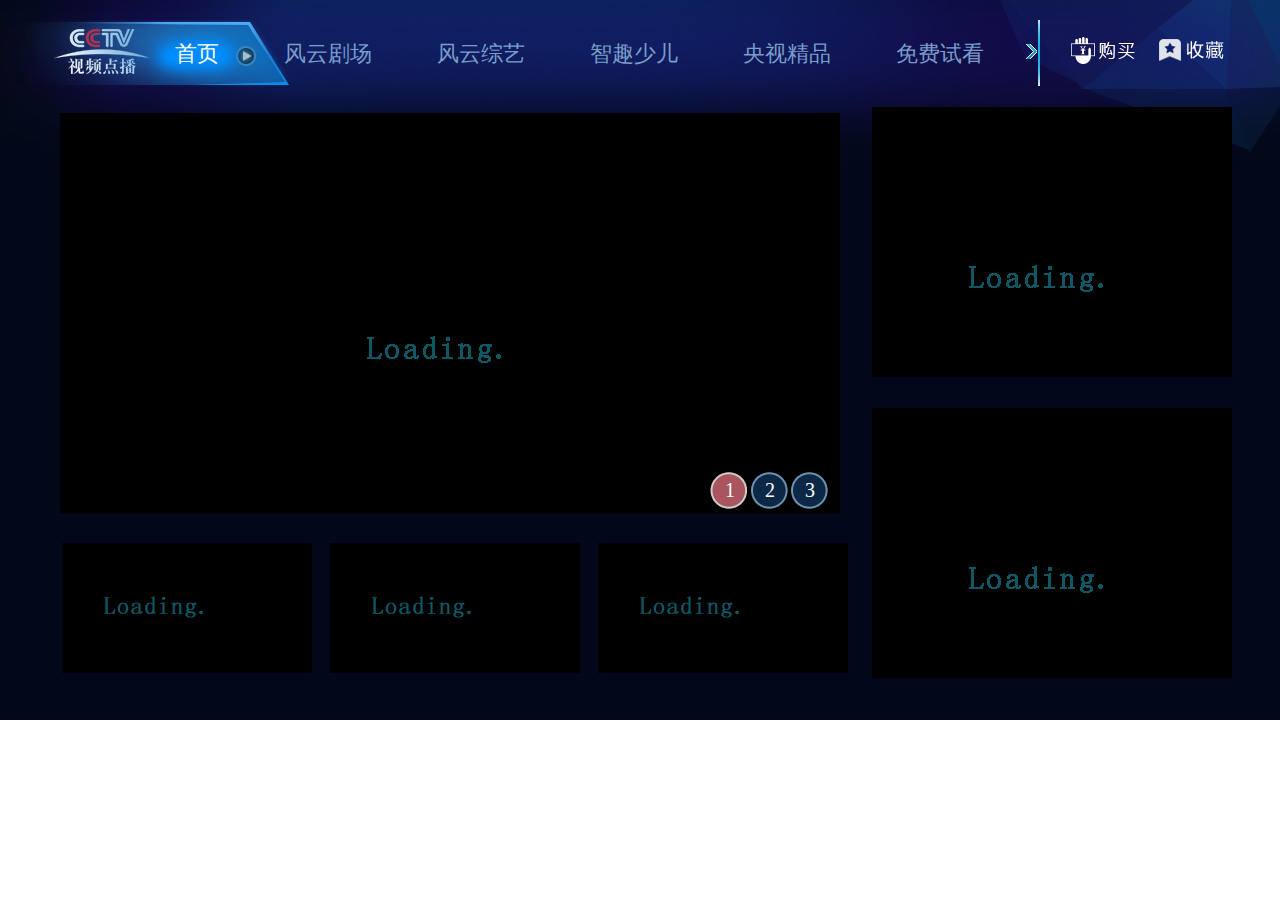
<file: index.html>
<!DOCTYPE html PUBLIC "-//W3C//DTD XHTML 1.0 Transitional//EN" "http://www.w3.org/TR/xhtml1/DTD/xhtml1-transitional.dtd">
<html xmlns="http://www.w3.org/1999/xhtml">

<head>
    <meta http-equiv="Content-Type" content="text/html; charset=utf-8" />
    <title>风云点播</title>
    <link rel="stylesheet" href="css/reset.css" />
    <link id="tipWindow" type="text/css" rel="stylesheet" href="css/tipWindow.css" />
    <link href="./css/index.css" rel="stylesheet">
    <link rel="stylesheet" type="text/css" href="css/secondPage.css">
</head>

<body>
    <div id="tip_visibility" class="tip_visibility">
        <div class="cover"></div>
        <div class="tip_window" id="tip_window"></div>
    </div>
    <div id="buyLayout">
        <h3 style="color:red;">系统错误未获取账户余额。</h3>
        <ul id="buyChose">
            <li><span class="old">余额购买1个月<span class="linethrough">（16元）</span></span><span class="new">限时促销:12元</span></li>
            <li><span class="old">微信购买1个月<span class="linethrough">（16元）</span></span><span class="new">限时促销:12元</span></li>
            <li><span class="old">余额购买3个月<span class="linethrough">（42元）</span></span><span class="new">限时促销:32元</span></li>
            <li><span class="old">微信购买3个月<span class="linethrough">（42元）</span></span><span class="new">限时促销:32元</span></li>
            <li><span class="old">余额购买12个月<span class="linethrough">（99元）</span></span><span class="new">限时促销:75元</span></li>
            <li><span class="old">微信购买12个月<span class="linethrough">（99元）</span></span><span class="new">限时促销:75元</span></li>
            <li id="last">暂不购买</li>
        </ul>
        <p id=buyConfirmText class="showHidden">请您确定订购数量：</p>
        <ul id="buyConfirm" class="showHidden">
            <li>确认</li>
            <li>取消</li>
        </ul>
    </div>
    <div id="navBar" class="clear">
        <img id="logo" src="image/logo.png" />
        <div id="navWrapperOut" class="nav0">
            <div id="navWrapperInner" class="navRight">
                <ul id="nav">
                    <li class="wordAction">首页</li>
                    <li>风云剧场</li>
                    <li>风云综艺</li>
                    <li>智趣少儿</li>
                    <li>央视精品</li>
                    <li>免费试看</li>
                    <li>风云3D</li>
                </ul>
            </div>
        </div>
        <ul id="buyCollect">
            <li id="buy" class="buyCollectFocus"></li>
            <li id="collect"></li>
        </ul>
        <div id="navSecond" class="showHidden">
            <ul id="navSecondContent">
            </ul>
        </div>
    </div>
    <!-- navBar end -->
    <div id="content">
        <ul id="show">
            <li id='showBig' class="choseFrame1">
                <ul id="showBigPic">
                    <li class="showPic"><img src="image/showPIC.gif" alt="" /></li>
                    <li><img src="image/showPIC.gif" alt="" /></li>
                    <li><img src="image/showPIC.gif" alt="" /></li>
                </ul>
                <div id="mark"></div>
                <div id="warpMark">
                    <p id="title"></p>
                    <ul id='circle'>
                        <li class="circleFocus">1</li>
                        <li>2</li>
                        <li>3</li>
                    </ul>
                </div>
            </li>
            <li id='showMidd1' class="choseFrame2"><img src="image/test_03.gif" alt="" /></li>
            <li id='showMidd2' class="choseFrame2"><img src="image/test_03.gif" alt="" /></li>
            <li id='showSm1' class="choseFrame3"><img src="image/test_07.gif" alt="" /></li>
            <li id='showSm2' class="choseFrame3"><img src="image/test_07.gif" alt="" /></li>
            <li id='showSm3' class="choseFrame3"><img src="image/test_07.gif" alt="" /></li>
        </ul>
        <div id="secondShow" class="showHidden">
            <img id="i_0" src="./img/index_jiaobiao_gaoqing.png" class="jiaobiao" />
            <img id="i_1" src="./img/index_jiaobiao_gaoqing.png" class="jiaobiao" />
            <img id="i_2" src="./img/index_jiaobiao_gaoqing.png" class="jiaobiao" />
            <img id="i_3" src="./img/index_jiaobiao_gaoqing.png" class="jiaobiao" />
            <img id="i_4" src="./img/index_jiaobiao_gaoqing.png" class="jiaobiao" />
            <img id="i_5" src="./img/index_jiaobiao_gaoqing.png" class="jiaobiao" />
            <img id="i_6" src="./img/index_jiaobiao_gaoqing.png" class="jiaobiao" />
            <img id="i_7" src="./img/index_jiaobiao_gaoqing.png" class="jiaobiao" />
            <img id="i_8" src="./img/index_jiaobiao_gaoqing.png" class="jiaobiao" />
            <img id="i_9" src="./img/index_jiaobiao_gaoqing.png" class="jiaobiao" />
            <img id="i_10" src="./img/index_jiaobiao_gaoqing.png" class="jiaobiao" />
            <img id="i_11" src="./img/index_jiaobiao_gaoqing.png" class="jiaobiao" />
            <img id="g_0" src="./img/index_jiaobiao_new.png" class="jiaobiao" />
            <img id="g_1" src="./img/index_jiaobiao_new.png" class="jiaobiao" />
            <img id="g_2" src="./img/index_jiaobiao_new.png" class="jiaobiao" />
            <img id="g_3" src="./img/index_jiaobiao_new.png" class="jiaobiao" />
            <img id="g_4" src="./img/index_jiaobiao_new.png" class="jiaobiao" />
            <img id="g_5" src="./img/index_jiaobiao_new.png" class="jiaobiao" />
            <img id="g_6" src="./img/index_jiaobiao_new.png" class="jiaobiao" />
            <img id="g_7" src="./img/index_jiaobiao_new.png" class="jiaobiao" />
            <img id="g_8" src="./img/index_jiaobiao_new.png" class="jiaobiao" />
            <img id="g_9" src="./img/index_jiaobiao_new.png" class="jiaobiao" />
            <img id="g_10" src="./img/index_jiaobiao_new.png" class="jiaobiao" />
            <img id="g_11" src="./img/index_jiaobiao_new.png" class="jiaobiao" />
            <ul id="secondShowContent">
                <li>
                    <img src="image/test.gif">
                    <p>名称内容</p>
                </li>
                <li>
                    <img src="image/test.gif">
                    <p>名称内容</p>
                </li>
                <li>
                    <img src="image/test.gif">
                    <p>名称内容</p>
                </li>
                <li>
                    <img src="image/test.gif">
                    <p>名称内容</p>
                </li>
                <li>
                    <img src="image/test.gif">
                    <p>名称内容</p>
                </li>
                <li>
                    <img src="image/test.gif">
                    <p>名称内容</p>
                </li>
                <li>
                    <img src="image/test.gif">
                    <p>名称内容</p>
                </li>
                <li>
                    <img src="image/test.gif">
                    <p>名称内容</p>
                </li>
                <li>
                    <img src="image/test.gif">
                    <p>名称内容</p>
                </li>
                <li>
                    <img src="image/test.gif">
                    <p>名称内容</p>
                </li>
                <li>
                    <img src="image/test.gif">
                    <p>名称内容</p>
                </li>
                <li>
                    <img src="image/test.gif">
                    <p>名称内容</p>
                </li>
            </ul>
            <div id="page">
                <span id="pageNow" class="pageNow">1</span>
                <img src="./image/2_page.png">
                <span id="pageAll" class="pageAll">5</span>
            </div>
            <div id="pagenumber">输入页面自动跳转</div>
        </div>
    </div>
    <!-- content end -->
    <script src="./common/js/global.js"></script>
    <script src="./common/js/commonAPI.js"></script>
    <script src="./common/js/jPanel.js"></script>
    <script src="./common/js/order.js"></script>
    <script src="./script/json2.js"></script>
    <script src='script/index.js'></script>
</body>

</html>
</file>
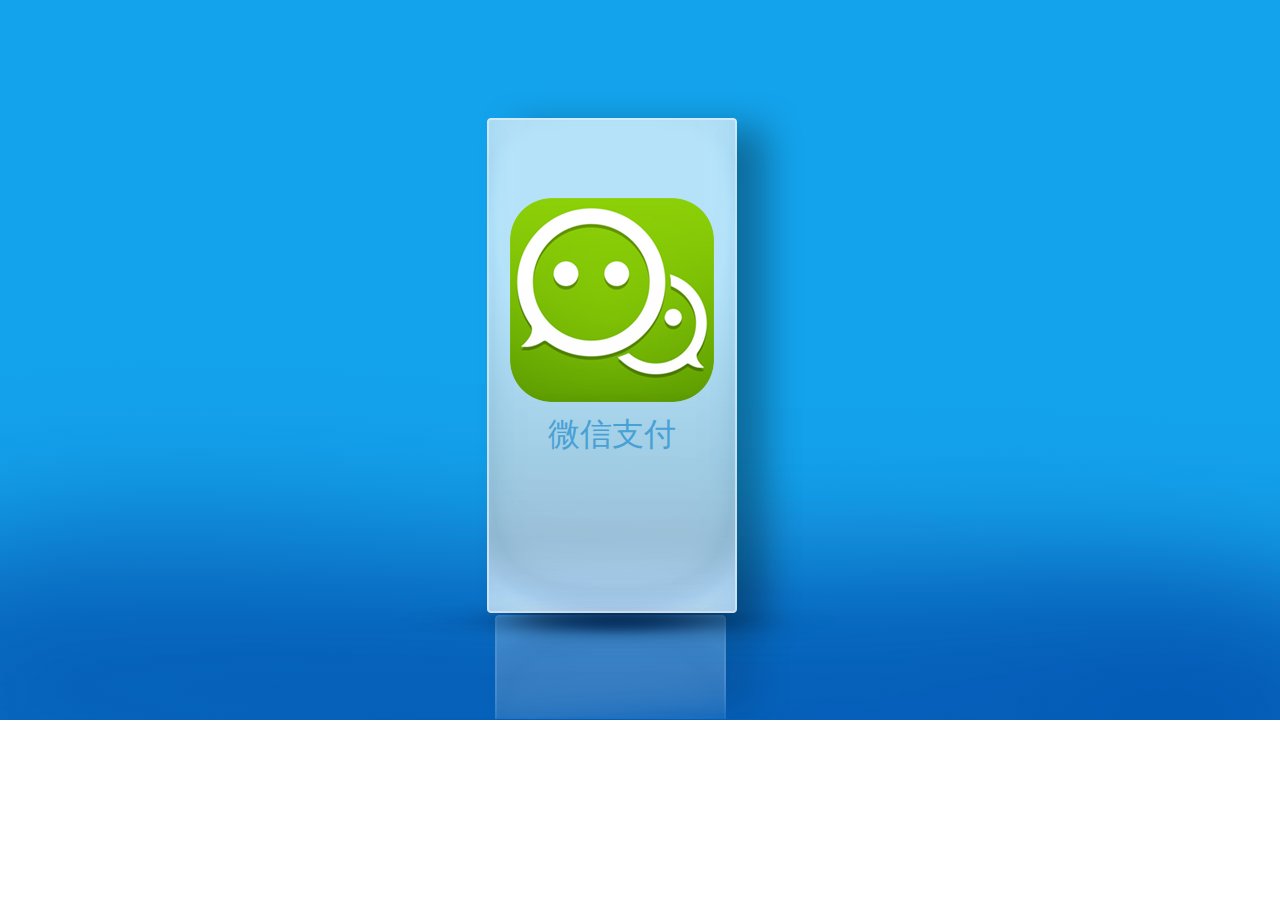
<file: common/js/zf/index.html>
<!DOCTYPE html PUBLIC "-//W3C//DTD XHTML 1.0 Transitional//EN" "http://www.w3.org/TR/xhtml1/DTD/xhtml1-transitional.dtd">
<html xmlns="http://www.w3.org/1999/xhtml">
<head>
<meta http-equiv="Content-Type" content="text/html; charset=utf-8" />
<title>支付流程</title>
</head>
<style>
*{
	padding:0px;
	margin:0px;
	list-style:none;
}
body{
	width:1280px;
	height:720px;
	background:url(images/bg.jpg) no-repeat;
}
.list{
	position:absolute;
	width:1280px;
	height:590px;
	top: 128px;
	text-align:center;
	overflow:hidden;
}
.list li{
	width:280px;
	height:590px;
	display:inline-block;
	margin-left:-40px;
	background:url(images/index_blur.png) no-repeat;
}
.list_focus{
	position:absolute;
	width:444px;
	height:628px;
	background:url(images/index_focus.png) no-repeat;
	left: 150px;
	top: 91px;
	display:none;
}
.logo{
	width:112px;
	height:112px;
	display:block;
	margin-left:44px;
}
label{
	width:200px;
	height:50px;
	text-align:center;
	display:block;
	line-height:50px;
	color:#fff;
	font-size:24px;
}
.cont{
	position:absolute;
	width:200px;
	height:165px;
	top: 120px;
}
#focus{
	position:absolute;
	width:250px;
	height:270px;
	left:241px;
	top:70px;
}
#focus .logo{
	width:204px;
	height:204px;
	margin-left:-3px;
}
#focus label{
	width:250px;
	color:#48a1d4;
	font-size:32px;
	line-height:65px;
	margin-left:-26px;
}
.to_more{
	position:absolute;
	width:280px;
	height:590px;
	background:url(images/index_blur.png) no-repeat;
	left: 1220px;
	top: 128px;
	display:none;
}
.container{
	position:absolute;
	width:1280px;
	height:590px;
	top: 128px;
}
</style>
<body>
	<ul class="list" id="list">
    	<li style="display:none;"></li>
        <li style="margin-left:0px;"></li>
        <li></li>
        <li></li>
        <li></li>
        <li></li>
    </ul>
    <div class="to_more" id="to_more"></div>
    <div class="list_focus" id="list_focus"></div>
    <div id="container" class="container">
		<div class="cont" style="left:17px">
            <img class="logo" src="images/weixin.png" />
            <label>微信支付</label>
        </div>
        <div class="cont" style="left:17px">
            <img class="logo" src="images/jianhang.png" />
            <label>建行支付</label>
        </div>
        <div class="cont">
            <img class="logo third" src="images/zhifubao.png" />
            <label>支付宝支付</label>
        </div>
         <div class="cont">
            <img class="logo" src="images/jianhang.png" />
            <label>建行支付</label>
        </div>
        <div class="cont">
            <img class="logo third" src="images/zhifubao.png" />
            <label>支付宝支付</label>
        </div>
    </div>
</body>
<script src="common/js/global.js"></script>
<script src="common/js/commonAPI.js"></script>
<script>
var productName =  decodeURIComponent(getQueryStr(location.href,"productName"));
var serviceId = getQueryStr(location.href,"serviceId");
var count = getQueryStr(location.href,"count");
var one_position = 513;
var more_spacing = 120;
var focus_gap = 117;
var focus_init = 0;
var one = 0;
var len = 0;
var data = [
{name:"微信支付",photo:"weixin.png"},
]
window.onload = function(){
	op.initLis(data);
	op.setFocus();
}
var op = {
	see_index : 0,
	data_index : 0,
	lis : function(){
		return $("list").getElementsByTagName("li");
	},
	containers : function(){
		return $("container").getElementsByTagName("div");
	},
	initLis : function(data){
		if(data.length > 5){
			len = 5;
			$("to_more").style.display = "block";
		}else{
			len = data.length;
			$("to_more").style.display = "none";
		}
		$("list").innerHTML = "";
		$("container").innerHTML ="";
		one = one_position - (len - 1)*more_spacing;
		focus_init = one - focus_gap;
		for(var i=0;i<data.length;i++){
			var li = document.createElement("li");
			if(i==0){
				li.style.marginLeft = "0px";
			}
			var div = document.createElement("div");
			div.className = "cont";
			div.style.left = one + i*2*more_spacing + "px";
			var img = document.createElement("img");
			img.src = "images/"+data[i].photo;
			img.className = "logo";
			var label =  document.createElement("label");
			label.innerHTML = data[i].name;
			div.appendChild(img);
			div.appendChild(label);
			$("container").appendChild(div);
			$("list").appendChild(li);
			
		}
	},	
	initDiv : function(data){
		var len = op.lis().length > 5 ? 5 : op.lis().length;
		var one = one_position - (len-1)*more_spacing;
		for(var i=0;i<op.lis().length;i++){
			var div = document.createElement("div");
		}
	},
	rigth : function(){
		op.see_index++;
		op.data_index++;
		if(op.see_index > len - 1){
			op.see_index = len - 1;
		}
		if(op.data_index > op.lis().length - 1){
			op.data_index = 0;
			op.see_index = 0;
		}
		op.setFocus();
	},
	left : function(){
		op.see_index--;
		op.data_index--;
		if(op.see_index <　0){
			op.see_index = 0;
		}
		if(op.data_index < 0){
			op.data_index = 0;
		}
		op.setFocus();
	},
	enter : function(){
		window.location.href = "order.html?payMentMethod="+encodeURIComponent(data[op.data_index].name)+"&productName="+encodeURIComponent(productName)+"&serviceId="+serviceId+"&count="+count;
	},
	setFocus : function(){
		op.setBlur();
		for(var i=0;i<op.lis().length;i++){
			op.lis()[i].style.visibility = "visible";
			op.lis()[i].style.marginLeft = "-40px";	
		}
		for(var i=0;i<op.lis().length;i++){
			if(i==0){
				op.lis()[i].style.marginLeft = "0px";	
			}
			if(i<(op.data_index-op.see_index)){
				op.lis()[i+1].style.marginLeft = "0px";
				op.lis()[i].style.display = "none";
			}else{
				op.lis()[i].style.display = "inline-block";
			}
		}
		if(op.lis().length > 5){
			if(op.data_index == op.lis().length - 1){
				$("to_more").style.display = "none";	
			}else{
				$("to_more").style.display = "block";	
			}
		}else{
			$("to_more").style.display = "none";
		}
		$("list_focus").style.display = "block";
		$("list_focus").style.left = focus_init + op.see_index* more_spacing*2 + "px";
		op.lis()[op.data_index].style.visibility = "hidden";
		op.containers()[op.data_index].id = "focus";
		if(op.data_index > op.see_index){
			$("container").style.left = -(op.data_index - op.see_index)*more_spacing*2 + "px";
		}else{
			$("container").style.left = "0px";
			$("focus").style.left = one + more_spacing*2*op.see_index + "px";
		}
	},
	setBlur : function(){
		if($("focus")){
			$("focus").id="";
		};
	}
}
function moveRight(){
	op.rigth();
}
function moveLeft(){
	op.left();
}
function doConfirm(){
	op.enter();
}
</script>
</html>
</file>
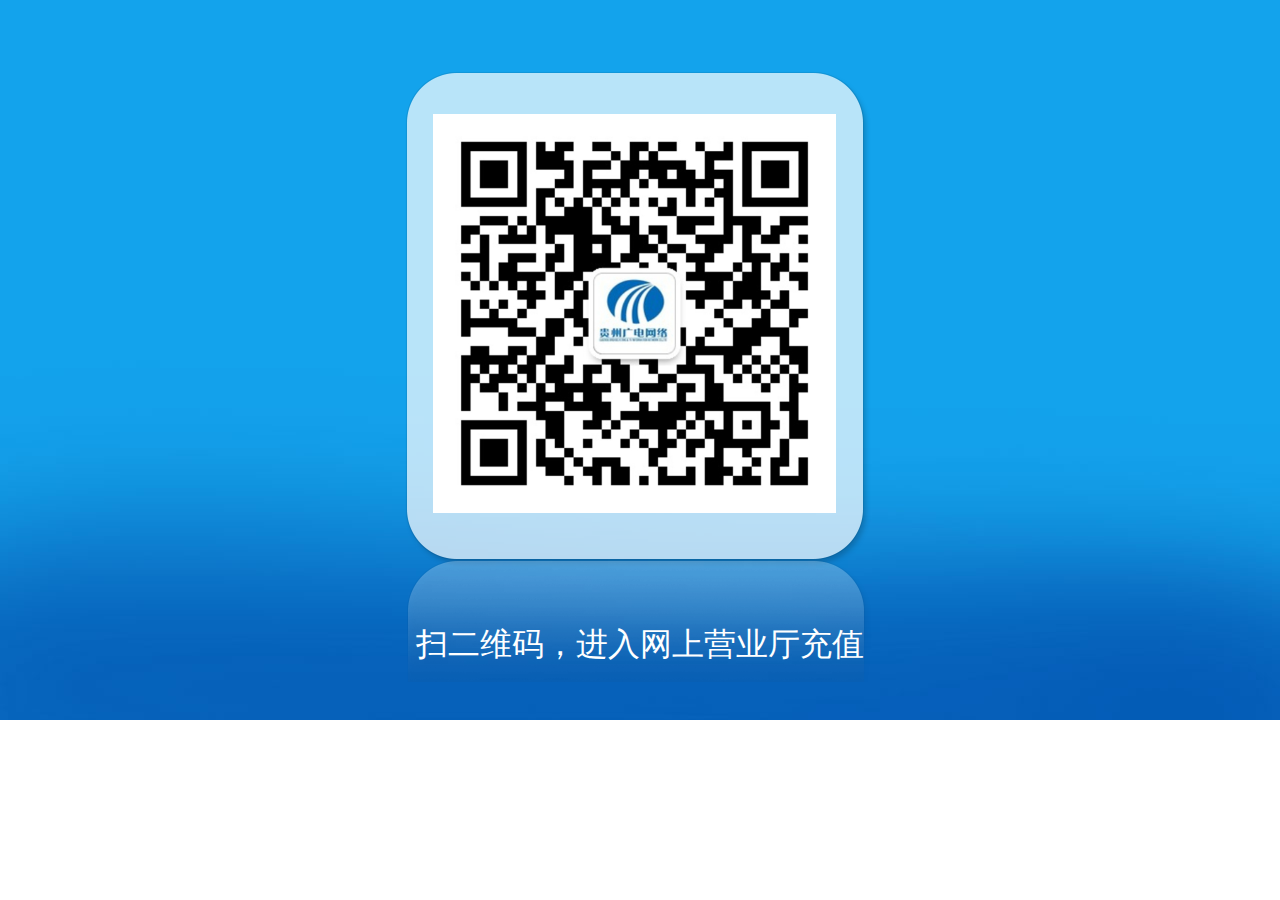
<file: common/js/zf/more.html>
<!DOCTYPE html PUBLIC "-//W3C//DTD XHTML 1.0 Transitional//EN" "http://www.w3.org/TR/xhtml1/DTD/xhtml1-transitional.dtd">
<html xmlns="http://www.w3.org/1999/xhtml">
<head>
<meta http-equiv="Content-Type" content="text/html; charset=utf-8" />
<title>支付流程</title>
</head>
<style>
*{
	padding:0px;
	margin:0px;
	list-style:none;
}
body{
	width:1280px;
	height:720px;
	background:url(images/bg.jpg) no-repeat;
}
.qr_container{
	position:absolute;
	width:556px;
	height:648px;
	background:url(images/qr_bg.png) no-repeat;
	left: 361px;
	top: 34px;
}
#qr{
	position:relative;
	width:403px;
	height:399px;
	top:80px;
	left:72px;
}
label{
	position:absolute;
	width:1280px;
	height:50px;
	text-align:center;
	line-height:50px;
	font-size:32px;
	color:#fff;
	top: 619px;
}
</style>
<body>
	<div class="qr_container">
   	  <img id="qr" src="images/yyt.jpg" />
    </div>
    <label>扫二维码，进入网上营业厅充值</label>
</body>
</html>
</file>
<file: css/tipWindow.css>
@charset "utf-8";
/* CSS Document */
/*弹出窗口样式*/
.tipcover{width:1280px;height:720px;background:url(../images/tips/coverbj.png) no-repeat;position:absolute;top:0px;left:0px;z-index:999;}
.tipupbox{width:831px;height:439px;background:url(../images/tips/tck_bg1.png) no-repeat;position:absolute;top:130px;left:266px;}
.tiptitle{display:inline;float:left;width:338px;height:40px;line-height:40px;text-align:center;font-size:31px;color:#ffffff;margin-top:3px;padding-left:225px;}
.text{width:158px;height:165px;margin:50px auto auto 630px;padding-top:25px;color:#000; font-size: 20px;}
.textbutton{clear:both;width:135px;height:52px;margin:80px auto auto 607px;padding-top:25px;color:#000}
.textbutton2{clear:both;width:270px;height:52px;margin:80px auto auto 607px;padding-top:25px;color:#000}
.textbutton3{clear:both;width:405px;height:52px;margin:80px auto auto 607px;padding-top:25px;color:#000}

.textbutton li,.textbutton2 li,.textbutton3 li{width:88px;height:38px;margin:0px 5px;float:left;}
.textbutton li input:focus,.textbutton2 li input:focus,.textbutton3 li input:focus{background:url(../images/tips/focusbut.png) no-repeat; width:88px;height:38px}
.textbutton li input,.textbutton2 li input,.textbutton3 li input {width:88px;height:38px;font-size:20px;color:#1b1102;border:none;background:url(../images/tips/defaultbut.png) no-repeat;text-align:center;line-height:33px;outline:none;}
.oneBun{margin-left: 50px;width:88px;height:38px;font-size:20px;color:#1b1102;border:none;background:url(../images/tips/defaultbut.png) no-repeat;text-align:center;line-height:33px;outline:none;}
.vodad{position:absolute;left:268px;top:182px;color:#000;font-size:24px;width: 597px;height: 366px; z-index:99;}
</file>
<file: css/index.css>
body {
    height: 720px;
    width: 1280px;
    background: url('../image/background.jpg') no-repeat scroll;
    position: relative;
}


/*
test
 */

.jiaobiao {
    position: absolute;
    z-index: 99;
    display: none;
}

#test {
    width: 500px;
    height: 500px;
    position: absolute;
    overflow: hidden;
    color: red;
    top: 100px;
    left: 100px;
    font-size: 16px;
    z-index: 100;
}


/*#buy_layout*/

#buyLayout{width: 1280px; height: 720px; position: absolute; background: url(../image/buy_bg.png) no-repeat; z-index: 200; text-align: center;}
#buyLayout h3{padding-top: 224px; margin-bottom: 15px; margin-left: -200px;}
#buyLayout ul{width: 500px;margin: 0px auto;}
#buyLayout li{height: 50px; background:url(../image/button_bg_02.png) no-repeat center -105px; width: 50%;float: left;font-size: 13px;
    font-weight: bold;}
.buyActive {
    background-position: center -13px !important;
}

#buyConfirm {
    margin-top: 85px !important;
}

#buyConfirm li {
    line-height: 36px;
}

#buyConfirmText {
    font: 20px bolder !important;
}

.new {
    color: red;
}

.linethrough {
    text-decoration: line-through;
    color: red;
}

.old {
    line-height: 16px;
    display: block;
    margin-top: 5px;
}

#last {
    line-height: 45px !important;
}
/*#navBar start*/

#navBar {
    width: 1280px;
    //height: 110px;
    padding-top: 20px;
}


#navBar #logo {
    position: absolute;
    z-index: -1;
    left: 40px;
}
#navWrapperOut{
    float: left;
    overflow: hidden;
    height: 67px;
    width: 900px;
    padding-left: 140px;
}
#navWrapperInner{
    overflow: hidden;
    height: 67px;
    width: 900px;
    position: relative;
}
#navBar #nav {
    height: 67px;
    width: 1015px;
    position: absolute;
    left: 0px;
    overflow: hidden;
}

#navBar #nav li {
    margin-right: 30px;
    margin-left: 35px;
    float: left;
    color: #799dca;
    line-height: 67px;
    text-align: center;
    font-size: 22px !important;
    font-family: '微软雅黑', '宋体' !important;
}
.navLeft {
    background: url('../image/navLeft.gif') no-repeat ;
}
.navRight {
    background: url('../image/navRight.gif') no-repeat 882px;
}
.nav0 {
    background: url('../image/navChose.png') no-repeat -18px;
}

.nav1 {
    background: url('../image/navChose.png') no-repeat 125px;
}

.nav2 {
    background: url('../image/navChose.png') no-repeat 275px;
}

.nav3 {
    background: url('../image/navChose.png') no-repeat 430px;
}

.nav4 {
    background: url('../image/navChose.png') no-repeat 580px;
}

.nav5 {
    background: url('../image/navChose.png') no-repeat 735px;
}

.wordAction {
    color: #ffffff !important;
}

#buyCollect {
    height: 45px;
    width: 175px;
    float: right;
    background: url(../image/buyCollect.png) no-repeat;
    margin-top: 7px;
    margin-right: 45px !important;
}

#collect,
#buy {
    height: 100%;
    width: 50%;
    float: left;
}

.buyCollectFocus {
    background: url(../image/buyCollectFocus.png) no-repeat;
}


/*#navbar end*/


/*#content start*/

#content {
    width: 100%;
    height: 610px;
    overflow: hidden;
}

#show {
    width: 1200px;
    height: 100%;
    position: relative;
    margin: 0px auto;
}

#show li {
    position: absolute;
}

#showBig {
    width: 800px;
    height: 420px;
    padding-top: 20px;
    padding-left: 20px;
    position: relative;
}

//showBigPic
#showBigPic {
    width: 780px;
    height: 400px;
}

#showBigPic li {
    position: absolute;
    z-index: 0;
}

.showPic {
    z-index: 10 !important;
}

#mark {
    position: absolute;
    height: 47px;
    width: 780px;
    background:url(../image/touming.png) no-repeat;
    bottom: 19px;
    opacity: 0.5;
    filter: alpha(opacity=50);
    -moz-opacity: 0.5;
    -khtml-opacity: 0.5;
    -webkit-opacity: 0.5;
    overflow: hidden;
    //padding-left: 30px;
    z-index: 100;
}

#warpMark {
    position: absolute;
    height: 47px;
    width: 750px;
    bottom: 19px;
    overflow: hidden;
    color: white;
    font: 20px bold;
    padding-left: 30px;
    text-align: center;
    z-index: 200;
}

#title {
    line-height: 47px;
    width: 200px;
    float: left;
    position: relative;
}

.choseFrame1 {
    background: url(../image/choseFrame1.png) no-repeat 1px 2px;
}

#circle {
    float: right;
    width: 120px;
    height: 37px;
    overflow: hidden;
    padding-top: 5px;
    margin-right: 10px;
    position: relative;
}

#circle li {
    position: static;
    height: 38px;
    width: 40px;
    float: left;
    background: url(../image/circleBlur.png) no-repeat;
    line-height: 36px;
}

.circleFocus {
    background: url(../image/circleFocus.png) no-repeat !important;
}

#showMidd1,
#showMidd2 {
    height: 270px;
    width: 355px;
    padding: 14px;
    left: 818px;
}

#showMidd2 {
    top: 301px;
}

.choseFrame2 {
    background: url(../image/choseFrame2.png) no-repeat;
}

#showSm1,
#showSm2,
#showSm3 {
    height: 131px;
    width: 259px;
    padding: 12px;
    top: 438px;
}

#showSm1 {
    left: 10px;
}

#showSm2 {
    left: 278px;
}

#showSm3 {
    left: 546px;
}

.choseFrame3 {
    background: url(../image/choseFrame3.png) no-repeat -1px;
}
</file>
<file: css/secondPage.css>
.showHidden {
    display: none;
}


/*#navSecond start*/

#navSecond {
    background: url('../image/secondNav.jpg') no-repeat;
    width: 1280px;
    height: 37px;
    float:left;
   
}
#navSecondContent{ 
    /* position:relative;
    left:100px; */
    overflow:hidden;
    width:872px;
    margin:0 auto;
}
#navSecondContent li {
    float: left;
    height:26px;
    width:78px;
    text-align:center;
    margin:auto;
    padding-top:4px;

}
#navSecondContent li span{
    color:#ffffff;
    font-size:16px !important;
    line-height: 26px;
    font-weight:bold;
    font-family:"微软雅黑";
}
.secondNavWordFocus{
    background: url("../image/secondNavWordFocus.png") no-repeat;
    background-position:2px;
}

/*#navSecond end*/


/*#secondShow start*/
.xiaojiantou{
    background: url(../image/xiaojiantou.png) no-repeat scroll 30px 227px ;
}
#secondShow {
    overflow: hidden;

}

#secondShowContent {
    height: 510px;
    width: 1115px;
    margin: 0px auto;
}

#secondShowContent li {
    float: left;
    height: 234px;
    width: 178px;
    margin-right: 5px;
    margin-bottom: 15px;
    overflow:hidden;
}

#secondShowContent li img {
    padding: 8px 14px 8px 9px;
    height: 200px;
    width:150px;
    margin-bottom: 5px;
}

#secondShowContent li p {
    line-height: 20px;
    font: 20px bold !important;
    color: #ffffff;
    width: 100%;
    text-align: center;
    margin-top: -7px;
    width: 178px;
}

.secondPicChose {
    background: url("../image/secondPicChose.png") no-repeat;
}

#page {
    color: #fff;
    margin: 0 auto ;
    overflow:hidden;
    width:100px;
}
#page img{
    height: 45px;
}

.pageNow {
    font-size: 60px;
    color: red;
    font-weight: bolder;
}

.pageAll {
    font-size: 35px;
    color: white;
    font-weight: bolder;
}
#pagenumber{border: 0px;background: url(../image/2_page_num.png) no-repeat -30px -15px; width: 200px; height: 50px; text-align: center; line-height: 50px; font-size: 20px;color:#DBE4E6;position: absolute; bottom: 23px;right: 360px;}
</file>
